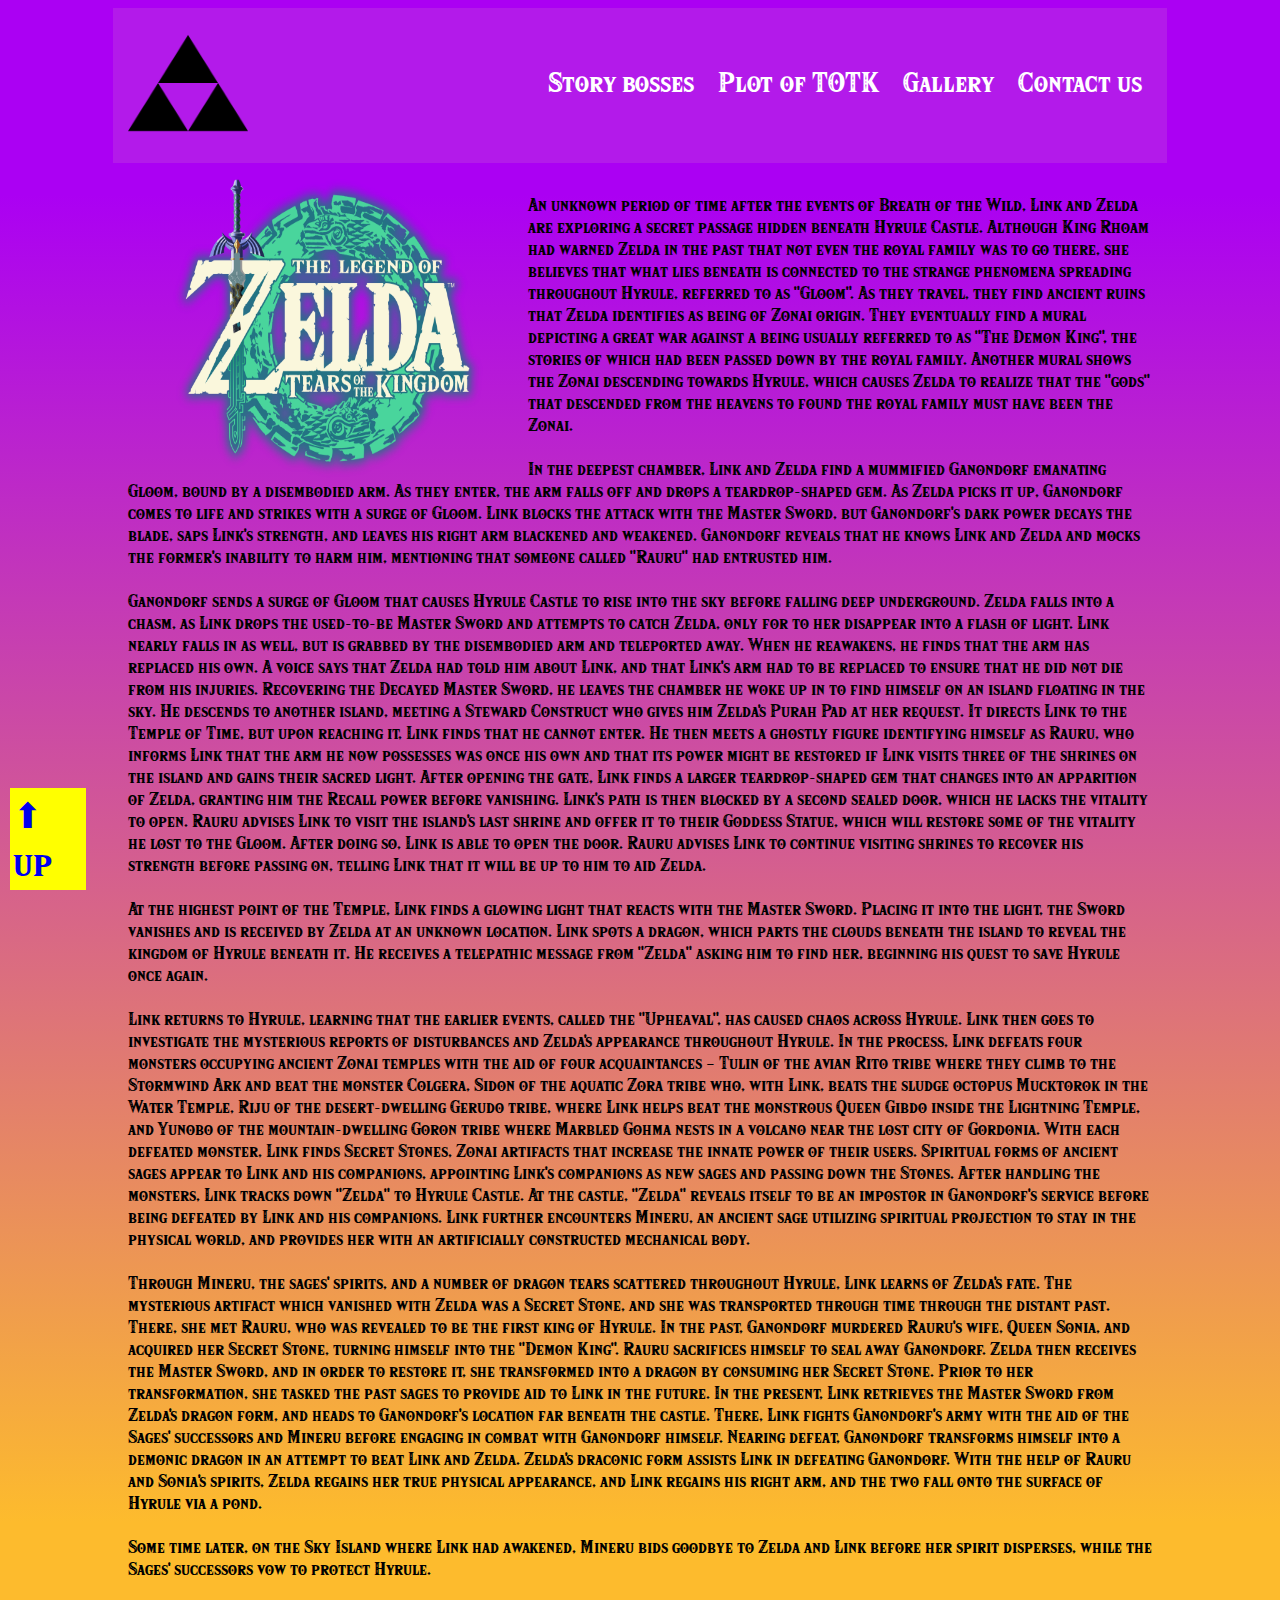
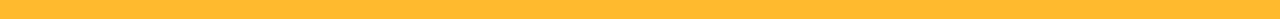
<file: index2.html>
<!DOCTYPE html>
<html>
<head>
	<meta charset="utf-8">
	<meta name="viewport" content="width=device-width, initial-scale=1">
	<title>ToTK Plot</title>
	<link rel="stylesheet" type="text/css" href="style.css">
</head>
<body>
 <header>
 <div class="container">
 		<a href="index.html"><img src="logo.png" class="logo" id="totk"></a>
	 <nav>
	 		<ul>
	 			<li><a href="index.html">Story bosses</a></li>
	 			<li><a href="index2.html">Plot of TOTK</a></li>
	 			<li><a href="index3.html">Gallery</a></li>
	 			<li><a href="index4.html">Contact us</a></li>
	 		<ul>
 	</nav>
 </div>
</header>
<div class="button"><a href="#totk">⬆ up</a></div>
<div class="content">
	<img src="totk.png" id="plot"><p class="ptext">An unknown period of time after the events of Breath of the Wild, Link and Zelda are exploring a secret passage hidden beneath Hyrule Castle. Although King Rhoam had warned Zelda in the past that not even the royal family was to go there, she believes that what lies beneath is connected to the strange phenomena spreading throughout Hyrule, referred to as "Gloom". As they travel, they find ancient ruins that Zelda identifies as being of Zonai origin. They eventually find a mural depicting a great war against a being usually referred to as "The Demon King", the stories of which had been passed down by the royal family. Another mural shows the Zonai descending towards Hyrule, which causes Zelda to realize that the "gods" that descended from the heavens to found the royal family must have been the Zonai.<br><br>

In the deepest chamber, Link and Zelda find a mummified Ganondorf emanating Gloom, bound by a disembodied arm. As they enter, the arm falls off and drops a teardrop-shaped gem. As Zelda picks it up, Ganondorf comes to life and strikes with a surge of Gloom. Link blocks the attack with the Master Sword, but Ganondorf's dark power decays the blade, saps Link's strength, and leaves his right arm blackened and weakened. Ganondorf reveals that he knows Link and Zelda and mocks the former's inability to harm him, mentioning that someone called "Rauru" had entrusted him.<br><br>

Ganondorf sends a surge of Gloom that causes Hyrule Castle to rise into the sky before falling deep underground. Zelda falls into a chasm, as Link drops the used-to-be Master Sword and attempts to catch Zelda, only for to her disappear into a flash of light. Link nearly falls in as well, but is grabbed by the disembodied arm and teleported away. When he reawakens, he finds that the arm has replaced his own. A voice says that Zelda had told him about Link, and that Link's arm had to be replaced to ensure that he did not die from his injuries. Recovering the Decayed Master Sword, he leaves the chamber he woke up in to find himself on an island floating in the sky. He descends to another island, meeting a Steward Construct who gives him Zelda's Purah Pad at her request. It directs Link to the Temple of Time, but upon reaching it, Link finds that he cannot enter. He then meets a ghostly figure identifying himself as Rauru, who informs Link that the arm he now possesses was once his own and that its power might be restored if Link visits three of the shrines on the island and gains their sacred light. After opening the gate, Link finds a larger teardrop-shaped gem that changes into an apparition of Zelda, granting him the Recall power before vanishing. Link's path is then blocked by a second sealed door, which he lacks the vitality to open. Rauru advises Link to visit the island's last shrine and offer it to their Goddess Statue, which will restore some of the vitality he lost to the Gloom. After doing so, Link is able to open the door. Rauru advises Link to continue visiting shrines to recover his strength before passing on, telling Link that it will be up to him to aid Zelda.<br><br>

At the highest point of the Temple, Link finds a glowing light that reacts with the Master Sword. Placing it into the light, the Sword vanishes and is received by Zelda at an unknown location. Link spots a dragon, which parts the clouds beneath the island to reveal the kingdom of Hyrule beneath it. He receives a telepathic message from "Zelda" asking him to find her, beginning his quest to save Hyrule once again.<br><br>

Link returns to Hyrule, learning that the earlier events, called the "Upheaval", has caused chaos across Hyrule. Link then goes to investigate the mysterious reports of disturbances and Zelda's appearance throughout Hyrule. In the process, Link defeats four monsters occupying ancient Zonai temples with the aid of four acquaintances – Tulin of the avian Rito tribe where they climb to the Stormwind Ark and beat the monster Colgera, Sidon of the aquatic Zora tribe who, with Link, beats the sludge octopus Mucktorok in the Water Temple, Riju of the desert-dwelling Gerudo tribe, where Link helps beat the monstrous Queen Gibdo inside the Lightning Temple, and Yunobo of the mountain-dwelling Goron tribe where Marbled Gohma nests in a volcano near the lost city of Gordonia. With each defeated monster, Link finds Secret Stones, Zonai artifacts that increase the innate power of their users. Spiritual forms of ancient sages appear to Link and his companions, appointing Link's companions as new sages and passing down the Stones. After handling the monsters, Link tracks down "Zelda" to Hyrule Castle. At the castle, "Zelda" reveals itself to be an impostor in Ganondorf's service before being defeated by Link and his companions. Link further encounters Mineru, an ancient sage utilizing spiritual projection to stay in the physical world, and provides her with an artificially constructed mechanical body.<br><br>

Through Mineru, the sages' spirits, and a number of dragon tears scattered throughout Hyrule, Link learns of Zelda's fate. The mysterious artifact which vanished with Zelda was a Secret Stone, and she was transported through time through the distant past. There, she met Rauru, who was revealed to be the first king of Hyrule. In the past, Ganondorf murdered Rauru's wife, Queen Sonia, and acquired her Secret Stone, turning himself into the "Demon King". Rauru sacrifices himself to seal away Ganondorf. Zelda then receives the Master Sword, and in order to restore it, she transformed into a dragon by consuming her Secret Stone. Prior to her transformation, she tasked the past sages to provide aid to Link in the future. In the present, Link retrieves the Master Sword from Zelda's dragon form, and heads to Ganondorf's location far beneath the castle. There, Link fights Ganondorf's army with the aid of the Sages' successors and Mineru before engaging in combat with Ganondorf himself. Nearing defeat, Ganondorf transforms himself into a demonic dragon in an attempt to beat Link and Zelda. Zelda's draconic form assists Link in defeating Ganondorf. With the help of Rauru and Sonia's spirits, Zelda regains her true physical appearance, and Link regains his right arm, and the two fall onto the surface of Hyrule via a pond.<br><br>

Some time later, on the Sky Island where Link had awakened, Mineru bids goodbye to Zelda and Link before her spirit disperses, while the Sages' successors vow to protect Hyrule.</p>
</div>

</body>
</html>
</file>
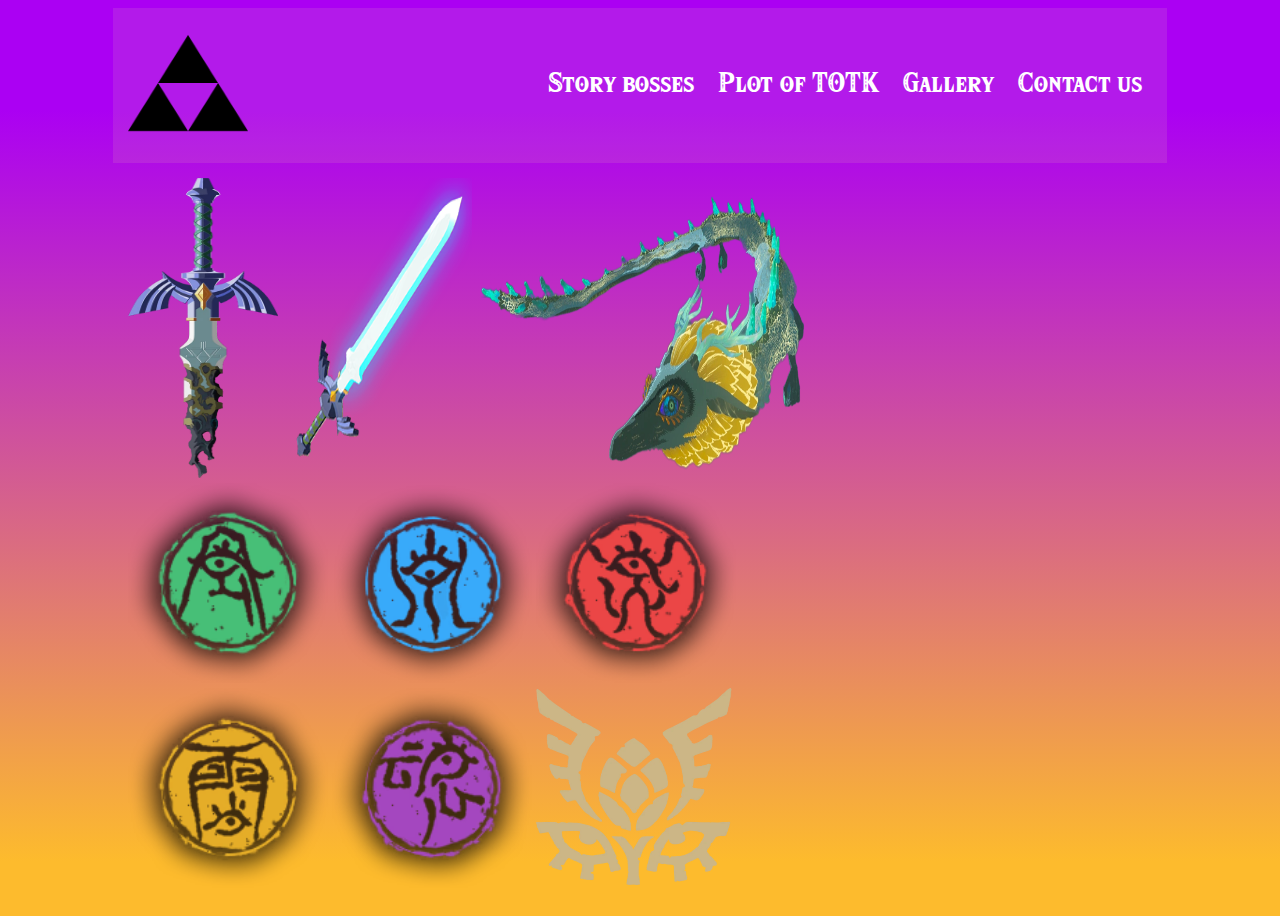
<file: index3.html>
<!DOCTYPE html>
<html>
<head>
	<meta charset="utf-8">
	<meta name="viewport" content="width=device-width, initial-scale=1">
	<title>Story Bosses</title>
	<link rel="stylesheet" type="text/css" href="style.css">
</head>
<body>
  <header>
 <div class="container">
 		<a href="index.html"><img src="logo.png" class="logo"></a>
	 <nav>
	 		<ul>
	 			<li><a href="index.html">Story bosses</a></li>
	 			<li><a href="index2.html">Plot of TOTK</a></li>
	 			<li><a href="index3.html">Gallery</a></li>
	 			<li><a href="index4.html">Contact us</a></li>
	 		<ul>
 	</nav>
 </div>
</header>
<div class="content">
	<img src="mastersworddecayed.webp" id="mastersworddecayed">
	<img src="mastersword.png" id="mastersword">
	<img src="zeldadragon.webp" id="zeldadragon"><br>
	<img src="windsage.png" id="windsage">
	<img src="watersage.png" id="watersage">	
	<img src="firesage.png" id="firesage"><br>
	<img src="lightningsage.png" id="lightningsage">
	<img src="spiritsage.png" id="spiritsage">
	<img src="totkvariation.png" id="totkvariation">

</div>

</body>
</html>
</file>
<file: style.css>
@font-face {
	 font-family: "HyliaSerifCyrillic";
	src:     
	 url("HyliaSerifCyrillic.ttf");
}
body {
background: rgb(253,187,45);
background: linear-gradient(0deg, rgba(253,187,45,1) 6%, rgba(171,0,243,1) 88%);
//*background-repeat: no-repeat;*/
background-size: cover;
/*height: 100vh;*/
font-family: HyliaSerifCyrillic;
}
.logo {
	width: 120px;
	height: 120px;
}
.container {
	width: 100%;
	max-width: 1024px;
	margin: 0 auto;
	padding: 15px;
	background: rgba(255, 255, 153, 0.1);
}
nav {
	float:right;
}
.container::after {
	content: "";
	display: table;
	clear: both;
}
nav ul {
	margin: 0;
	padding: 0;
}
nav li {
	display: inline-block;
}
nav a {
	text-decoration: none;
	line-height: 120px;
	font-size: 25px;
	margin: 0 10px;
	color: white;
}
nav a:hover {
	color: 	burlywood	;
}
.content {
	width: 100%;
	max-width: 1024px;
	margin: 0 auto;
	padding: 15px;
}
	.content::after {
	content: "";
	display: table;
	clear: both;
}
.articles {
	float: left;
	width: 70%;
	padding: 10px;
	border: 1px solid dimgray;
}
.article {
	padding: 20px;
	margin: 10px 0;
	border: 1px solid dimgrey;
}
.article::after{
	content: "";
	display: table;
	clear: both;
}
.article_text {
	float: left;
	width: 500px;
}
.article_img {
	width: 175px;
	height: 150px;
	float: right;
}
.article_img > img {
	width: 100%;
	height: 100%;
}
.button {
background: yellow;
width: 70px;
font-size: 35px;
padding: 3px;
position: fixed;
left: 10px;
bottom: 10px;

}
.button a{
	text-decoration: none;
}
.button::after{
	content: "";
	display: table;
	clear: both;
}
#plot {
	width: 400px;
	height: 300px;
	float: left;
}
#plot::after{
	content: "";
	display: table;
	clear: both;
}
.content {

}
#mastersworddecayed {
	width: 150px;
	height: 300px;
}
#mastersworddecayed:hover{
	width: 200px;
	height: 350px;
	border: 1px solid orange;
}
#mastersword {
	width: 190px;
	height: 300px;
}
#mastersword:hover{
	width: 240px;
	height: 350px;
	border: 1px solid orange;
}
#zeldadragon {
	width: 330px;
	height: 300px;
}
#zeldadragon:hover{
	width: 370px;
	height: 350px;
	border: 1px solid orange;
}
#windsage {
	width: 200px;
	height: 200px;
}
#windsage:hover{
	width: 260px;
	height: 260px;
	border: 1px solid orange;
}
#watersage {
	width: 200px;
	height: 200px;
}
#watersage:hover{
	width: 260px;
	height: 260px;
	border: 1px solid orange;
}
#firesage {
	width: 200px;
	height: 200px;
}
#firesage:hover{
	width: 260px;
	height: 260px;
	border: 1px solid orange;
}
#lightningsage {
	width: 200px;
	height: 200px;
}
#lightningsage:hover{
	width: 260px;
	height: 260px;
	border: 1px solid orange;
}
#spiritsage {
	width: 200px;
	height: 200px;
}
#spiritsage:hover{
	width: 260px;
	height: 260px;
	border: 1px solid orange;
}
#totkvariation {
	width: 200px;
	height: 200px;
}
#totkvariation:hover{
	width: 260px;
	height: 260px;
	border: 1px solid orange;
}
.contact {
	text-align: center;
	width: 1000px;
	height: 540px;
}
</file>
